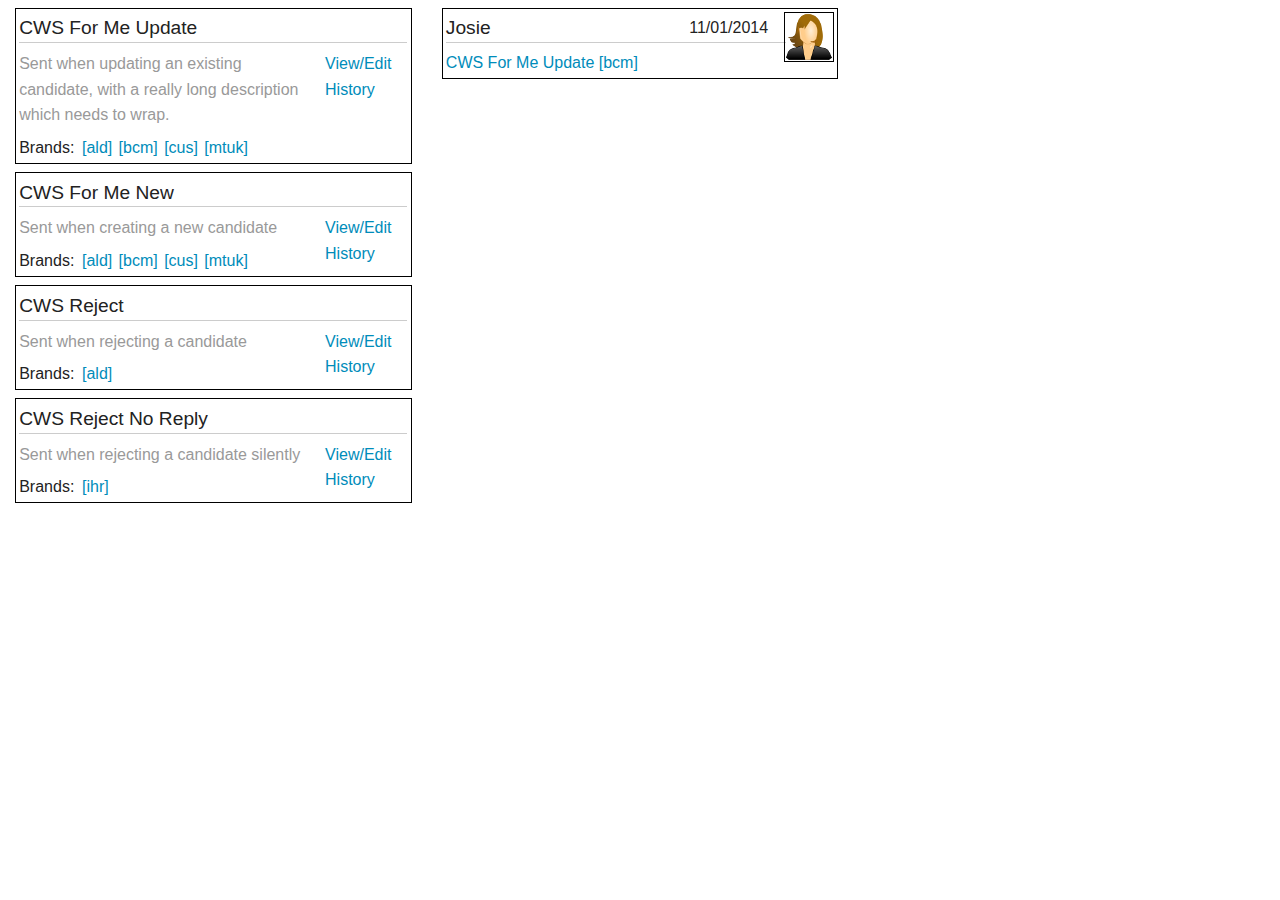
<file: index.htm>
<html>

  <head>
    <title>Hello React</title>

    <link rel="stylesheet" href="css/normalize.css" />
    <link rel="stylesheet" href="css/foundation.min.css" />
    <link rel="stylesheet" href="css/layout.css" />
    <link rel="stylesheet" href="css/style.css" />

    <script src="lib/react-0.11.2.js"></script>
    <script src="lib/JSXTransformer-0.11.2.js"></script>
    <script src="lib/jquery-1.10.0.min.js"></script>
    <script src="lib/moment.js"></script>
    <!-- <script src="lib/showdown.min.js"></script> -->

  </head>

  <body>
    <div id="content"></div>

    <script type="text/jsx" src="components/header.jsx"></script>
    <script type="text/jsx" src="components/itemList.jsx"></script>
    <script type="text/jsx" src="components/templateList.jsx"></script>
    <script type="text/jsx" src="components/templateItem.jsx"></script>
    <script type="text/jsx" src="components/historyList.jsx"></script>
    <script type="text/jsx" src="components/historyItem.jsx"></script>

    <script type="text/jsx" src="components/landingPage.jsx"></script>

    <script type="text/jsx">
      /** @jsx React.DOM */
      React.renderComponent(
        <LandingPage />,
        document.getElementById('content')
      );

    </script>
  </body>
</html>
</file>
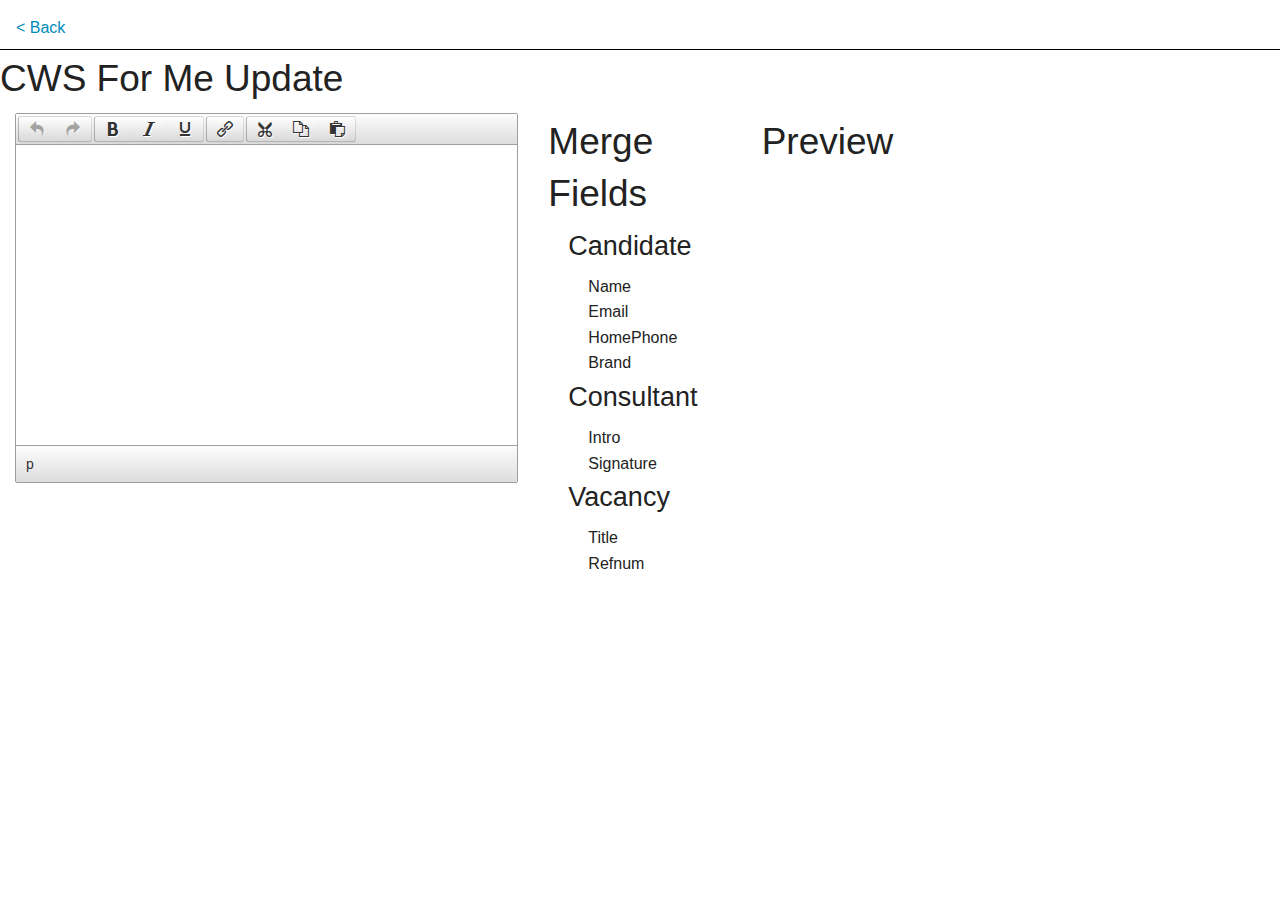
<file: edit.htm>
<html>

  <head>
    <title>Hello React</title>

    <link rel="stylesheet" href="css/normalize.css" />
    <link rel="stylesheet" href="css/foundation.min.css" />
    <link rel="stylesheet" href="css/layout.css" />
    <link rel="stylesheet" href="css/style.css" />

    <script src="lib/react-0.11.2.js"></script>
    <script src="lib/JSXTransformer-0.11.2.js"></script>
    <script src="lib/jquery-1.10.0.min.js"></script>
    <script src="lib/moment.js"></script>

    <script src="lib/tinymce/tinymce.min.js"></script>

  </head>

  <body>
    <div id="content"></div>

    <script type="text/jsx" src="components/header.jsx"></script>
    <script type="text/jsx" src="components/editor.jsx"></script>
    <script type="text/jsx" src="components/editPage.jsx"></script>

    <script type="text/jsx">
      /** @jsx React.DOM */
      React.renderComponent(
        <EditPage />,
        document.getElementById('content')
      );

    </script>
  </body>
</html>
</file>
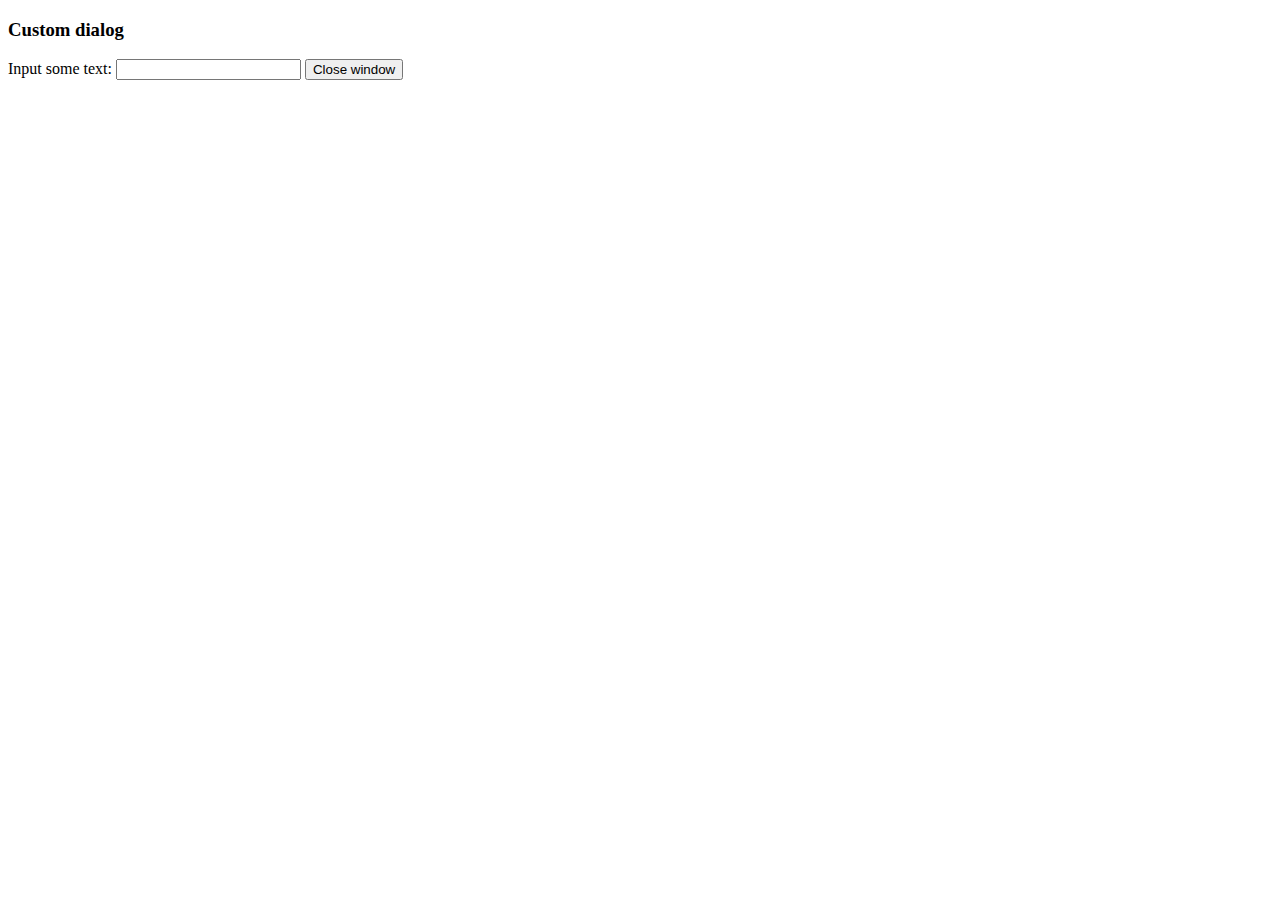
<file: lib/tinymce/plugins/example/dialog.html>
<!DOCTYPE html>
<html>
<body>
	<h3>Custom dialog</h3>
	Input some text: <input id="content">
	<button onclick="top.tinymce.activeEditor.windowManager.getWindows()[0].close();">Close window</button>
</body>
</html>
</file>
<file: css/layout.css>
.fullwidth {
	width: 100%;
	max-width: none;
}

.itemList {
	overflow: scroll;
	min-height: 100%;
	max-height: 100%;
}

.content {
	overflow: hidden;
}

a:hover {
	text-decoration: underline;
}
</file>
<file: css/style.css>
.header {
	height: 50px;
	border-bottom: 1px solid #000;
	margin: 0!important;
	padding: 1em;
}

.templateItem {
	border: 1px solid #000;
	margin-top: 0.5em;
	margin-bottom: 0.5em;

	padding: 0.2em;
}

.templateItem h1 {
	font-size: 1.2em;
	border-bottom:  1px solid #ccc;
}

.templateItem .description {
	color: #999;
	margin-bottom: 0.5em;
}

.templateItem .brands a {
	margin-left: 0.2em;
	margin-right: 0.2em;
}

.templateItem .actions {
	float: right;
	margin-right: 1em;
}

.templateItem > ul {
	list-style-type: none;
}



.historyItem {
	border: 1px solid #000;
	margin-top: 0.5em;
	margin-bottom: 0.5em;

	padding: 0.2em;
}

.historyItem img {
	border: 1px solid #000;
	float: right;
}

.historyItem h1 {
	font-size: 1.2em;
	border-bottom:  1px solid #ccc;
	margin-right: 48px;
}

.historyItem .timestamp {
	float: right;
	margin-right: 1em;
	margin-bottom: 0;
	margin-top: 0.2em;
}
</file>
